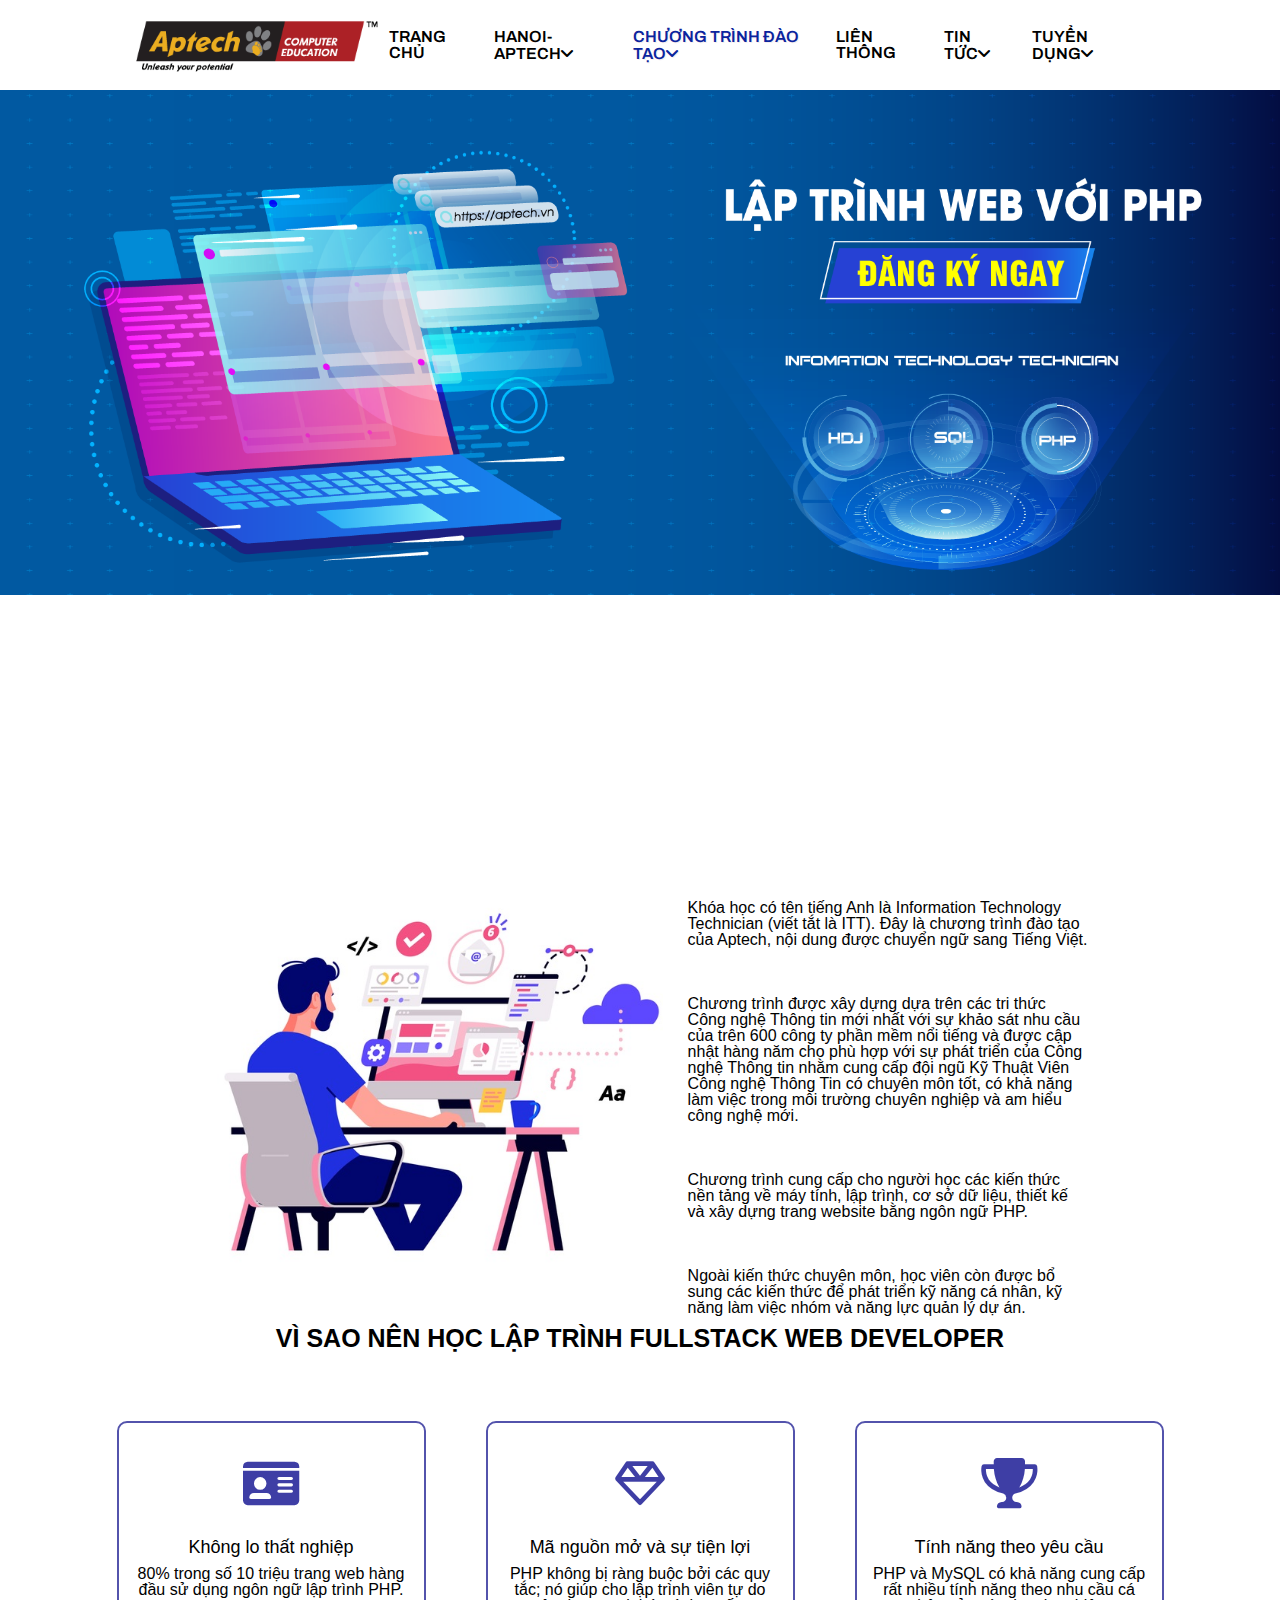
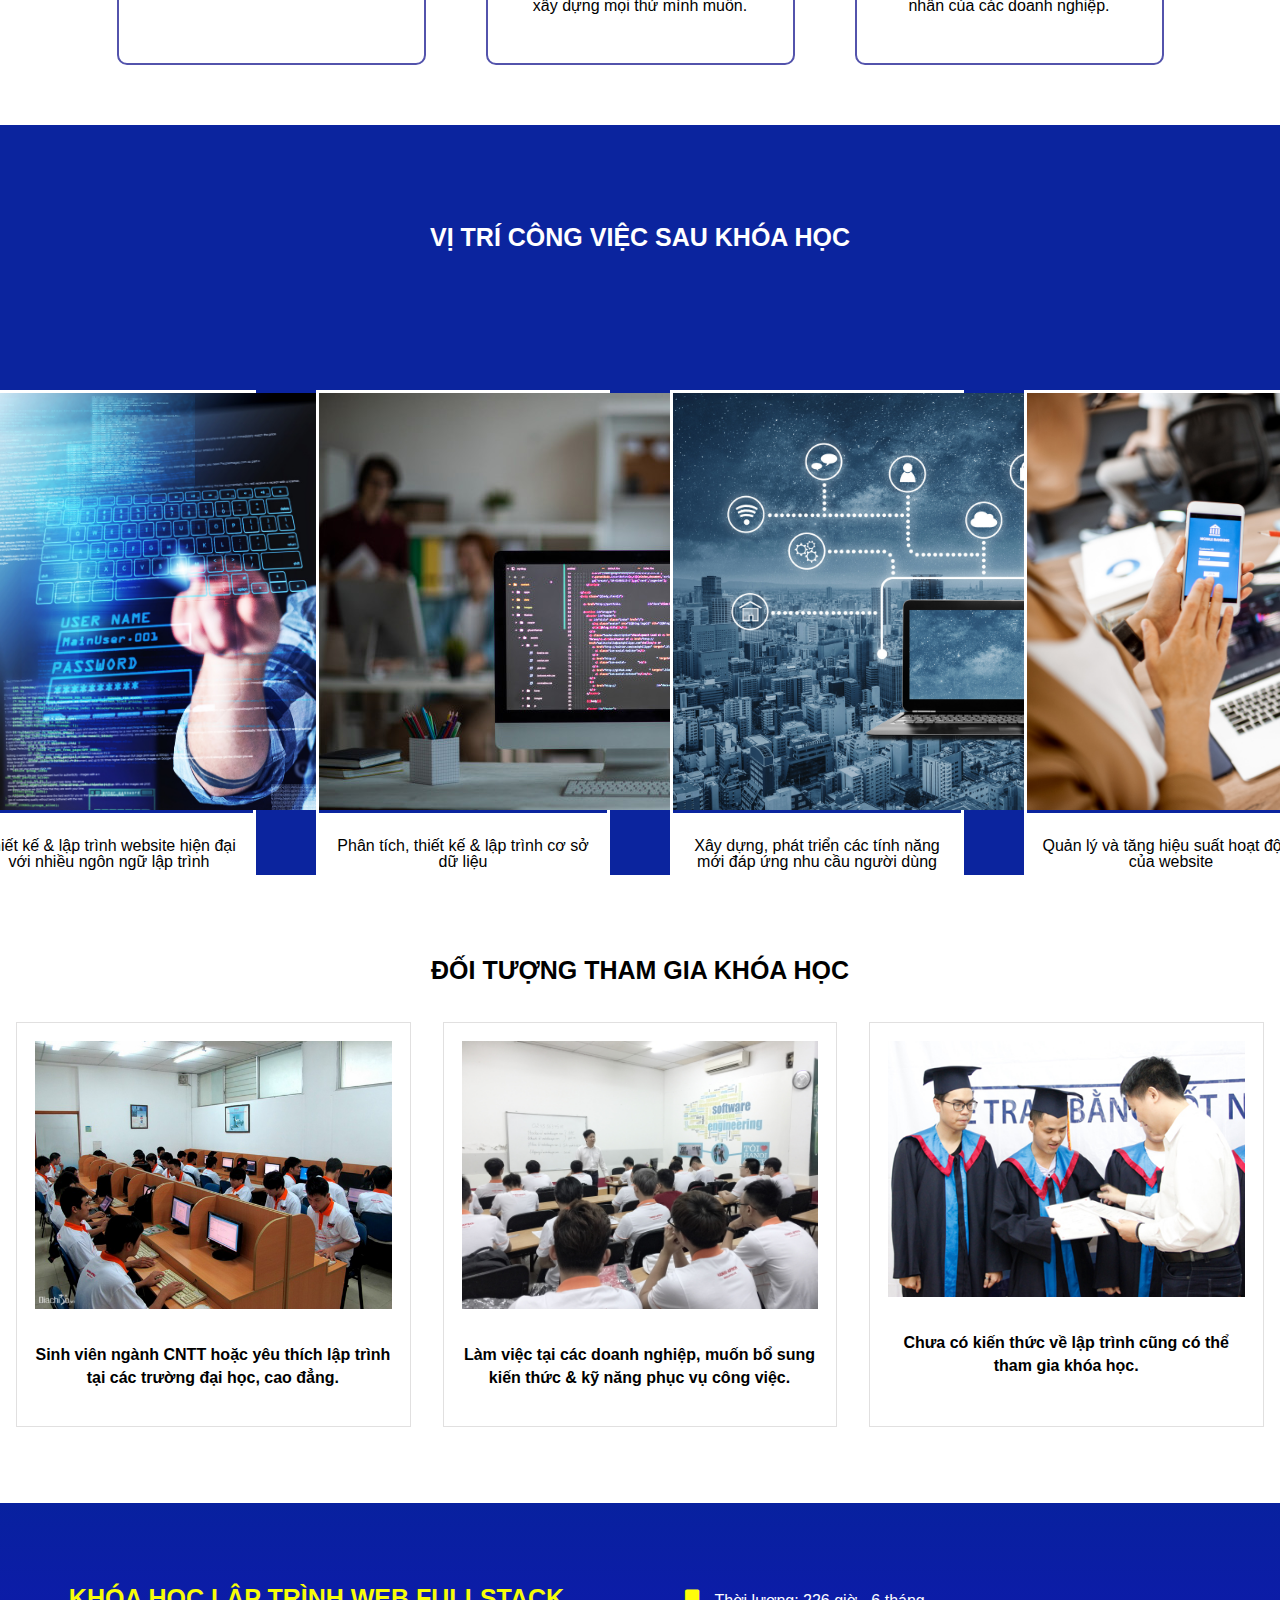
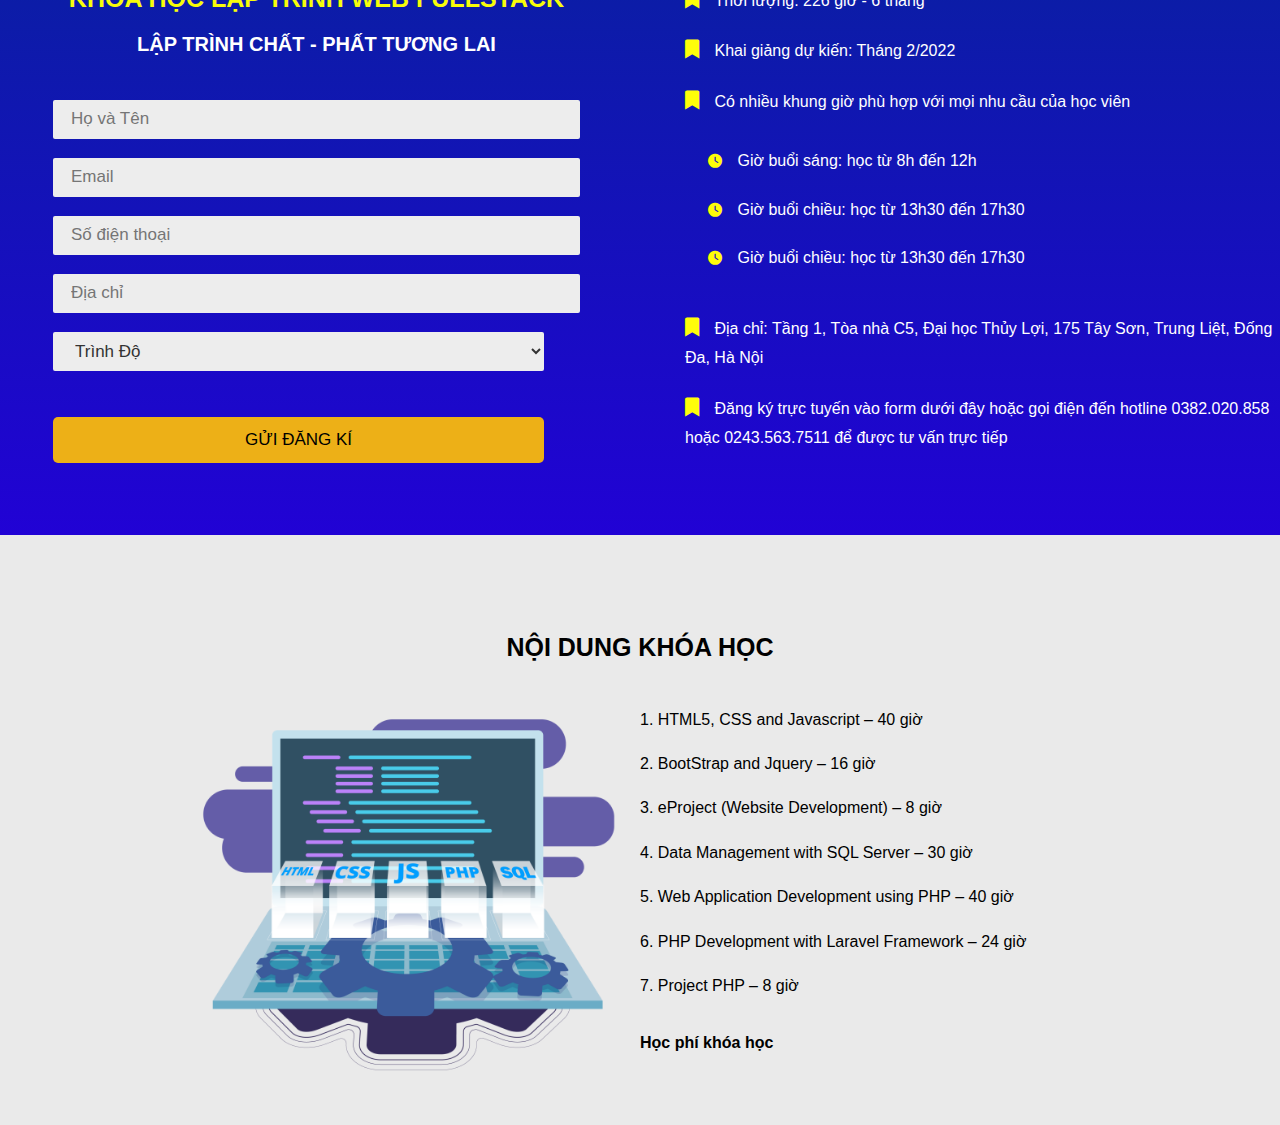
<file: daotaofullstack.html>
<!DOCTYPE html>
<html lang="en">

<head>
    <meta charset="UTF-8">
    <meta http-equiv="X-UA-Compatible" content="IE=edge">
    <meta name="viewport" content="width=device-width, initial-scale=1.0">
    <title>Khóa học lập trình web fullstack</title>
    <link href="https://cdn.jsdelivr.net/npm/bootstrap@5.1.3/dist/css/bootstrap.min.css" rel="stylesheet"
        integrity="sha384-1BmE4kWBq78iYhFldvKuhfTAU6auU8tT94WrHftjDbrCEXSU1oBoqyl2QvZ6jIW3" crossorigin="anonymous">
    <link rel="stylesheet" type="text/css" href="./css/reset.css">
    <link rel="stylesheet" href="https://cdnjs.cloudflare.com/ajax/libs/font-awesome/6.0.0/css/all.min.css"
        integrity="sha512-9usAa10IRO0HhonpyAIVpjrylPvoDwiPUiKdWk5t3PyolY1cOd4DSE0Ga+ri4AuTroPR5aQvXU9xC6qOPnzFeg=="
        crossorigin="anonymous" referrerpolicy="no-referrer" />
    <link rel="preconnect" href="https://fonts.googleapis.com">
    <link rel="preconnect" href="https://fonts.gstatic.com" crossorigin>
    <link href="https://fonts.googleapis.com/css2?family=Archivo:wght@600&display=swap" rel="stylesheet">
    <link rel="stylesheet" type="text/css" href="./css/style1.css">
</head>

<body>
    <div id="main">
        <div id="header">
            <div class="header-inner">
                <div class="logo">
                    <img src="img/Logo.png" alt="ảnh">
                </div>
                <div class="nav">
                    <ul class="main-menu">
                        <li>
                            <a href="#" class="A">TRANG CHỦ</a>

                        </li>
                        <li>
                            <a href="#" class="A">HANOI-APTECH<i class="fa-solid fa-angle-down"></i></a>
                            <ul class="sub-menu">
                                <li><a href="#">Giới thiệu</a></li>
                                <li><a href="#">Cơ sở vật chất</a></li>
                                <li><a href="#">Giảng viên</a></li>
                                <li><a href="#">Hỏi đáp</a></li>
                            </ul>
                        </li>
                        <li>
                            <a href="#" class="active">CHƯƠNG TRÌNH ĐÀO TẠO<i class="fa-solid fa-angle-down"></i></a>
                            <ul class="sub-menu">
                                <li><a href="#">Lập Trình Viên Quốc Tế</a></li>
                                <li><a href="#">Lập Trình Web Fullstack</a></li>
                                <li><a href="#">Các khóa ngắn hạn</a></li>
                            </ul>
                        </li>
                        <li>
                            <a href="#" class="A">LIÊN THÔNG</a>

                        </li>
                        <li>
                            <a href="#" class="A">TIN TỨC<i class="fa-solid fa-angle-down"></i></a>
                            <ul class="sub-menu">
                                <li><a href="#">Tin về CNTT</a></li>
                                <li><a href="#">Lịch thi 2</a></li>

                            </ul>
                        </li>
                        <li>
                            <a href="#" class="A">TUYỂN DỤNG<i class="fa-solid fa-angle-down"></i></a>
                            <ul class="sub-menu">
                                <li><a href="#">Tin tuyển dụng</a></li>
                                <li><a href="#">Góc nghề nghiệp</a></li>

                            </ul>
                        </li>
                    </ul>
                </div>
            </div>
        </div>

        <div id="slider">
            <div class="slide-item">
                <img src="img/img1.png " alt="ảnh">
            </div>
        </div>
        <div id="intro">
            <div id="intro-inner">
                <div class="intro-img">
                    <img src="img/img2.jpg" alt="ảnh">
                </div>
                <div class="intro-text">
                    <br />
                    <div class="text">
                        <p>
                            Khóa học có tên tiếng Anh là Information Technology Technician (viết tắt là ITT). Đây là
                            chương trình đào tạo của Aptech, nội dung được chuyển ngữ sang Tiếng Việt.
                        </p>
                    </div>
                    <br />
                    <br />
                    <br />
                    <div class="text">
                        <p>
                            Chương trình được xây dựng dựa trên các tri thức Công nghệ Thông tin mới nhất với sự khảo
                            sát nhu cầu của trên 600 công ty phần mềm nổi tiếng và được cập nhật hàng năm cho phù hợp
                            với sự phát triển của Công nghệ Thông tin nhằm cung cấp đội ngũ Kỹ Thuật Viên Công nghệ
                            Thông Tin có chuyên môn tốt, có khả năng làm việc trong môi trường chuyên nghiệp và am hiểu
                            công nghệ mới.
                        </p>
                    </div>
                    <br />
                    <br />
                    <br />
                    <div class="text">
                        <p>
                            Chương trình cung cấp cho người học các kiến thức nền tảng về máy tính, lập trình, cơ sở dữ
                            liệu, thiết kế và xây dựng trang website bằng ngôn ngữ PHP.
                        </p>
                    </div>
                    <br />
                    <br />
                    <br />
                    <div class="text">
                        <p>
                            Ngoài kiến thức chuyên môn, học viên còn được bổ sung các kiến thức để phát triển kỹ năng cá
                            nhân, kỹ năng làm việc nhóm và năng lực quản lý dự án.
                        </p>
                    </div>
                </div>
            </div>
        </div>

        <div id="content">
            <div class="content-frame">
                <h2>VÌ SAO NÊN HỌC LẬP TRÌNH FULLSTACK WEB DEVELOPER</h2>
                <div class="row">
                    <div class="col-sm-2">
                        <div class="card">
                            <div class="card-body">
                                <div class="box-icon">
                                    <i class="fa-solid fa-id-card"></i>
                                </div>
                                <h5 class="card-title">Không lo thất nghiệp</h5>
                                <p class="card-text">80% trong số 10 triệu trang web hàng đầu sử dụng ngôn ngữ lập trình
                                    PHP.</p>
                            </div>
                        </div>
                    </div>
                    <div class="col-sm-2">
                        <div class="card">
                            <div class="card-body">
                                <div class="box-icon">
                                    <i class="fa-regular fa-gem"></i>
                                </div>
                                <h5 class="card-title">Mã nguồn mở và sự tiện lợi</h5>
                                <p class="card-text">PHP không bị ràng buộc bởi các quy tắc; nó giúp cho lập trình viên
                                    tự do xây dựng mọi thứ mình muốn.</p>
                            </div>
                        </div>
                    </div>
                    <div class="col-sm-2">
                        <div class="card">
                            <div class="card-body">
                                <div class="box-icon">
                                    <i class="fa-solid fa-trophy"></i>
                                </div>
                                <h5 class="card-title">Tính năng theo yêu cầu</h5>
                                <p class="card-text">PHP và MySQL có khả năng cung cấp rất nhiều tính năng theo nhu cầu
                                    cá nhân của các doanh nghiệp.</p>
                            </div>
                        </div>
                    </div>
                </div>
            </div>
        </div>

        <div id="widget">
            <div class="widget-frame">
                <h1>VỊ TRÍ CÔNG VIỆC SAU KHÓA HỌC</h1>
                <div class="row1">
                    <div class="col1">
                        <div class="card1" style="width: 18rem;">
                            <img src="img/img2.png" class="card-img-top" alt="...">
                            <div class="card-body1">
                                <p class="card-text">Thiết kế & lập trình website hiện đại với nhiều ngôn ngữ lập trình
                                </p>
                            </div>
                        </div>
                    </div>
                    <div class="col1">
                        <div class="card1" style="width: 18rem;">
                            <img src="img/img3.jpg" class="card-img-top" alt="...">
                            <div class="card-body1">
                                <p class="card-text1">Phân tích, thiết kế & lập trình cơ sở dữ liệu</p>
                            </div>
                        </div>
                    </div>
                    <div class="col1">
                        <div class="card1" style="width: 18rem;">
                            <img src="img/img4.png" class="card-img-top" alt="...">
                            <div class="card-body1">
                                <p class="card-text">Xây dựng, phát triển các tính năng mới đáp ứng nhu cầu người dùng
                                </p>
                            </div>
                        </div>
                    </div>
                    <div class="col1">
                        <div class="card1" style="width: 18rem;">
                            <img src="img/img5.png" class="card-img-top" alt="...">
                            <div class="card-body1">
                                <p class="card-text">Quản lý và tăng hiệu suất hoạt động của website</p>
                            </div>
                        </div>
                    </div>
                </div>
                <div class="row2">
                    <div class="col2">
                        <h5>Chương trình học Kỹ thuật viên Quốc Tế được triển khai dựa trên mô hình đào tạo hiện đại, đa phương
                        thức AMEDA (Aptech Multi-modal</h5> <h5> Education Delivery Architecture) chú trọng nâng cao kỹ năng thực
                        hành, định hướng, thực hiện các dự án cuối mỗi học kỳ.</h5>
                    </div>
                </div>
                <div class="row2">
                    <div class="button-icon">
                    <button type="button" class="btn">ĐĂNG KÝ HỌC <i class="fa-solid fa-angle-down"></i></button>
                    </div>
                </div>
            </div>
        </div>
        
        <div class="Object">
            <div class="grid wide">

                <h1 class="Object-content">
                    ĐỐI TƯỢNG THAM GIA KHÓA HỌC
                </h1>

                <div class="Object-container">

                    <div class="Object-container__inner">

                        <div class="Object-box">
                            <img src="./img/opj1.jpg" alt="" class="Object-box-img">
                        </div>
                        
                        <div class="Object-content-footer">
                            <span>
                                Sinh viên ngành CNTT hoặc yêu thích lập trình tại các trường đại học, cao đẳng.
                            </span>
                        </div>
                    </div>
                     
                    <div class="Object-container__inner">

                        <div class="Object-box">
                            <img src="./img/opj2.jpg" alt="" class="Object-box-img">
                        </div>
                        
                        <div class="Object-content-footer">
                            <span>
                                Làm việc tại các doanh nghiệp, muốn bổ sung kiến thức & kỹ năng phục vụ công việc.
                            </span>
                        </div>
                    </div>

                    <div class="Object-container__inner">

                        <div class="Object-box">
                            <img src="./img/opj3.jpg" alt="" class="Object-box-img">
                        </div>
                        
                        <div class="Object-content-footer">
                            <span>
                                Chưa có kiến thức về lập trình cũng có thể tham gia khóa học.
                            </span>
                        </div>
                    </div>

                    </div>
                </div>
            </div>
        </div>  
        
        <div class="registration">
            <div class="grid wide">

                <div class="registration-container">
                    <div class="registration-form">
                        <div class="registration-form-content">
                            <h1 class="registration-form-content1">
                                KHÓA HỌC LẬP TRÌNH WEB FULLSTACK
                            </h1>
                            <h3 class="registration-form-content2">
                                LẬP TRÌNH CHẤT - PHẤT TƯƠNG LAI
                            </h3>
                        </div>

                        <div class="registration-form-box">
                            <input class="name" type="text" placeholder="Họ và Tên" >
                            <input class="email" type="email" placeholder="Email">
                            <input class="phone" type="text" placeholder="Số điện thoại" >
                            <input class="dress" type="text" placeholder="Địa chỉ" >

                            <select class="form-select" aria-label="Default select example">
                                <option selected>Trình Độ</option>
                                <option value="1">Học Sinh</option>
                                <option value="2">Sinh Viên</option>
                                <option value="3">Đi làm</option>
                                <option value="4">Khác</option>

                            </select>
                        </div>

                        <a class="registration-btn-link" href="">

                            <button class="registration-btn">
                            Gửi đăng kí

                            </button>

                        </a> 

                    </div>

                    <div class="registration-info">
                        <div class="registration-info-content1">
                            <i class="fa-solid fa-bookmark"></i>
                            <span>Thời lượng: 226 giờ - 6 tháng</span>
                        </div>

                        <div class="registration-info-content1">
                            <i class="fa-solid fa-bookmark"></i>
                            <span>Khai giảng dự kiến: Tháng 2/2022</span>
                        </div>

                        <div class="registration-info-content1">
                            <i class="fa-solid fa-bookmark"></i>
                            <span>Có nhiều khung giờ phù hợp với mọi nhu cầu của học viên</span>

                            <div class="registration-info-oclock">
                                <div class="registration-info-oclock__icon">
                                    <i class="fa-solid fa-clock"></i> <span>Giờ buổi sáng: học từ 8h đến 12h</span>
                                </div>
                                <div class="registration-info-oclock__icon">

                                    <i class="fa-solid fa-clock"></i> <span>Giờ buổi chiều: học từ 13h30 đến 17h30</span>
                                </div>
                                <div class="registration-info-oclock__icon">

                                    <i class="fa-solid fa-clock"></i> <span>Giờ buổi chiều: học từ 13h30 đến 17h30</span>
                                </div>
                            </div>
                        </div>

                        <div class="registration-info-content1">
                            <i class="fa-solid fa-bookmark"></i>
                            <span>Địa chỉ: Tầng 1, Tòa nhà C5, Đại học Thủy Lợi, 175 Tây Sơn, Trung Liệt, Đống Đa, Hà Nội</span>
                        </div>

                        <div class="registration-info-content1">
                            <i class="fa-solid fa-bookmark"></i>
                            <span>Đăng ký trực tuyến vào form dưới đây hoặc gọi điện đến hotline 0382.020.858 hoặc 0243.563.7511  để được tư vấn trực tiếp</span>
                        </div>

                    
                    </div>
                </div>
            </div>
        </div>
        
        <div class="course">
            <div class="grid wide">
                <div class="course-wrapper">

                    <div class="course-header">
                        <h1>NỘI DUNG KHÓA HỌC</h1>
                    </div>
                    <div class="course-container">
                        <div class="course-img">
                            <img src="./img/ND1.png" alt="">
                        </div>
    
                        <div class="course-info">
                           <div class="course-info1">
                               <span>1. HTML5, CSS and Javascript – 40 giờ</span>
                               <span>2. BootStrap and Jquery – 16 giờ</span>
                               <span>3. eProject (Website Development) – 8 giờ</span>
                               <span>4. Data Management with SQL Server – 30 giờ</span>
                               <span>5. Web Application Development using PHP – 40 giờ</span>
                               <span>6. PHP Development with Laravel Framework – 24 giờ</span>
                               <span>7. Project PHP – 8 giờ</span>
                           </div>
    
                           <div class="course-tuition">
                               <p>Học phí khóa học</p>
                            
                               <ul>
                                   <li>Học sinh: 13.280.000 VNĐ</li>
                                   <li>Sinh viên: 12.450.000 VNĐ</li>
                                   <li>Người đi làm: 16.600.000 VNĐ</li>
                               </ul>
                           </div>
                        </div>
                    </div>
                </div>
            </div>
        </div>
    </div>

    <script src="https://cdn.jsdelivr.net/npm/bootstrap@5.1.3/dist/js/bootstrap.bundle.min.js"
        integrity="sha384-ka7Sk0Gln4gmtz2MlQnikT1wXgYsOg+OMhuP+IlRH9sENBO0LRn5q+8nbTov4+1p"
        crossorigin="anonymous"></script>
</body>

</html>
</file>
<file: css/style1.css>
body{
    font-family:Arial, Helvetica, sans-serif;
}
/*CSS for header*/
#header{
    width: 100%;
   height: 90px; 
   display:flex;
   justify-content: center;
}

#header .header-inner{
    width:80%;
    height:100%;
    display: flex;
    
}

#header .header-inner .logo{
    width: 25%;
    height:100%;
    display: flex;
    align-items: center;
}
.logo img{
    max-width:100%;
    max-height:100%;
}
#header .header-inner .nav{
    width: 75%;
    height: 100%;
    display:flex;
    align-items: center;
}
.main-menu{
    display:flex;
    align-items: center;
    justify-content: space-between;
    font-family: 'Archivo', sans-serif;
}
.main-menu>li{
    width:fit-content;
    margin-right: 15px;
    padding: 5px;
    position:relative;
}
.main-menu>li>a{
    text-decoration: none;
    color: #000;
    text-transform: uppercase;
    font-weight: 600;
}
.main-menu>li>a.active{
    color: #0b249e;
    text-shadow: 1px 1px #f5eeee;
}
.sub-menu{
    display:none;
    
}
.main-menu li:hover .sub-menu{
    display: block;
    position:absolute;
    top: 25px;
    left: 0;
    background-color: #f4f4f4;
    padding: 10px;
    width:max-content;
    box-shadow:blanchedalmond 1px 1px 1px 1px ;
}
.main-menu li:hover .sub-menu li{
    padding: 5px;
    margin-bottom: 10px;
    border-bottom: 1px solid #000;

}
.main-menu li:hover .sub-menu li a{
    text-decoration: none;
    color: black;
    font-family: 'Archivo', sans-serif;
}
.A:hover{
    color: #0b249e;
   }

.main-menu li .sub-menu li a:hover{
    text-decoration: none;
    color: #0b249e;
}
.main-menu li .sub-menu li:hover{
    text-decoration: none;
    background-color:ghostwhite;
}

/*CSS for slider*/
#slider{
    width:100%;
    height:700px;
}
.slide-item{
    width:100%;
    height:100%;
}
.slide-item img{
    max-width: 100%;
    max-height: 100%;
}
/* CSS for intro */
#intro{
    display:flex;
    justify-content: center;
    padding: 84px 0 0 0;
    font-family:Arial, Helvetica, sans-serif;
    height: auto;

}
#intro-inner{
    width:70%;
    display:flex;
    padding: 10px;
}
.intro-img{
    height: 406.875px;
    width: 495.597px;
    padding:0 25px 25px 25px;
    box-sizing:border-box;
    display:flex;
}
.intro-img img{
    height:382.097px;
    width: 446.042px;
}
.intro-text{
    box-sizing: border-box;
    
    align-items: center;
    justify-content: space-between;
}

/*content box */
#content{
    height: auto;
    width: 100%;
    display:flex;
    justify-content:center;
    padding-top: 0px;
    
}
.content-frame h2{
    font-family:Arial, Helvetica, sans-serif;
    font-size: 25px;
    font-weight: 700;
    text-transform: uppercase;
    height: 35px;
    text-align: center;
    marign: 30px 0 50px 10;
}

.row{
    display:flex;
    justify-content:center;
    margin:30px;
}
.col-sm-2{
    border:2px solid rgb(83, 83, 172);
    margin:30px;
    
}
.card{
    border: none;
}
.box-icon{
    text-align: center;
    height: 50px;
    margin:20px;
}
.col-sm-2{
    width: 305px;
    height: 240px;
    border-radius: 10px;
    
}
.card-body{
    display: grid;
    justify-content:center;
    align-items: center;
    padding: 15px;
    
}
.box-icon i{
    font-size: 50px;
    margin-bottom: 10px;
    color: rgba(26, 26, 148, 0.842);
}
h5{
    text-align: center;
    font-size: 18px;
    margin-top:10px;
}
.card-body p{
    text-align: center;
    margin-top:10px;
}
/*widget */
#widget{
    width: 100%;
    height: 750px;
    background-color: #0b249e;
    
}
.widget-frame h1{
    font-family:Arial, Helvetica, sans-serif;
    font-size: 25px;
    font-weight: 700;
   
    height: 35px;
    text-align: center;
    padding-top: 100px;
    color: #fff;
}
.row1{
    display:flex;
    justify-content:center;
    margin-top: 100px;
    height: auto;
}
.col1{
    border:3px solid #ffffff;
    margin:30px;
    
}
.card-body1{
    display: grid;
    justify-content:center;
    align-items: center;
    padding: 15px;
    background-color: #ffffff;
    
}
.card1{
    border: none;
   
}
.card-body1 p{
    text-align: center;
    margin-top:10px;
}
.row2{
    display:flex;
    justify-content:center;
    margin-left: 150px;
    width: 80%;
    margin-top: 15px;
}
.col2{
    width: 100%;
}
.col2 h5{
    font-family:Arial, Helvetica, sans-serif;
    font-size: 19px;
    font-weight: 700;
    text-align: center;
    color: #fff;
}
.button-icon{
    border:3px solid #ffffff;
    height:55px;
    width: 170px;


}
.btn{
    font-weight: 700;
    color: #fff;
   padding-top: 12px;
   padding-left: 15px;
}
/* Đối tượng tham gia khóa học */


.Object-content{
    font-family: "Arial", Sans-serif;
    font-size: 25px;
    font-weight: 700;
    text-align: center;
    text-transform: uppercase;
    margin: 83px 0 39px;
}
.Object-container{
    display: flex;
}
.Object-container__inner{
    border: 1px solid #E1E0E0;
    margin: 0 16px;
    width: 33.3333%;
}
.Object-box{
    padding: 18px;
}
.Object-box-img{
    width: 100%;
}
.Object-content-footer span{
    display: block;
    font-size: 16px;
    font-weight: 599;
    line-height: 23px;
    text-align: center;
}
.Object-content-footer{
    padding: 13px 15px 37px 14px;
}
/* Form đăng kí và thông tin chỗ học */

.registration{
    background-image: linear-gradient(180deg, #08219F 0%, #2102D5 100%);
    color: white;
    margin-top: 76px;
}
.registration-container{
    display: flex;
}
.registration-form{
    width: 50%;
}

.registration-form-content1{
    font-family: "Arial", Sans-serif;
    font-size: 25px;
    font-weight: 700;
    text-align: center;
    text-transform: uppercase;
    margin: 83px 0 23px;
    color: #F7FD09;
}
.registration-form-content2{
    color: var( --e-global-color-2f63c289 );
    margin: 0 0 25px;
    font-family: "Arial", Sans-serif;
    font-size: 20px;
    font-weight: 700;
    text-align: center;
}
.registration-form-box{
    margin-top: 46px;
}
.registration-btn{
    display: block;
    width: 491px;
    height: 46px;
    border: none;
    outline: none;
    padding: 0 18px;
    margin-left: 52px;
    background-color: #EDEDED;
    font-size: 17px;
    border-radius: 5px;
    margin: 19px 53px;
    background-color: #EDB017;
    margin-top: 46px;
    margin-bottom: 72px;
    text-transform: uppercase;
}
.registration-btn:hover{
    background-color: #008FBA;
    color: #FFF;
}

.registration-btn-link{
    text-decoration: none;
    text-decoration: none;
    color: #333331;
    font-size: 16px;
    font-weight: 600;
}
.registration-info{
    width: 50%;
    margin-top: 73px;
    margin-left: 52px;
}

.registration-info-content1{
    
    padding: 11px 0;
}
.registration-info-content1 i{
    color: #FFFD09;
    font-size: 19px;
}
.registration-info-content1 span{
    padding-left: 11px;
    font-size: 16px;
    font-family: Arial, Helvetica, sans-serif;
    line-height: 28.8px;
    text-align: left;
    word-spacing: 0;
}
.registration-info-oclock{
    margin: 20px 0 10px 13px;
}
.registration-info-oclock i{
    font-size: 14px;
}


.name,.email,.phone,.dress,.form-select{
    display: block;
    width: 491px;
    height: 39px;
    border: none;
    outline: none;
    padding: 0 18px;
    margin-left: 52px;
    background-color: #EDEDED;
    color: #333333;
    font-size: 17px;
    border-radius: 2px;
    margin: 19px 53px;
}

.registration-info-oclock__icon{
    padding: 10px 10px;

}
/* Nội dung khóa học */

.course{
    background-color: #EAEAEA;
}

.course-header h1{
    font-family: "Arial", Sans-serif;
    font-size: 25px;
    font-weight: 700;
    text-align: center;
    text-transform: uppercase;
    padding: 100px 0 0 0 ;

}

.course-container{
    display: flex;
    padding: 0 0 46px 0;
}
.course-img{
    width: 50%;
}
.course-img img{
    width: 65%;
    max-width: 100%;
    margin-left: 200px;
}
.course-info{
    width: 50%;
    margin-top: 38px;
}

.course-info1 span{
    display: block;
    font-size: 16px;
    font-weight: 500;
    line-height: 44.4px;
    font-family: Arial, Helvetica, sans-serif;
}
.course-tuition{
    margin-top: 27px;
    position: relative;
}
.course-tuition p{
    font-size: 16px;
    font-weight: 600;
    cursor: pointer;
}
.course-tuition ul{
    margin-left: 23px;
    font-size: 16px;
    margin-top: 13px;
    list-style: disc;
    display: none;
}
.course-tuition ul li{
    padding: 6px 0;
}

.course-tuition p:hover ~ ul{
    display: block;
}
</file>
